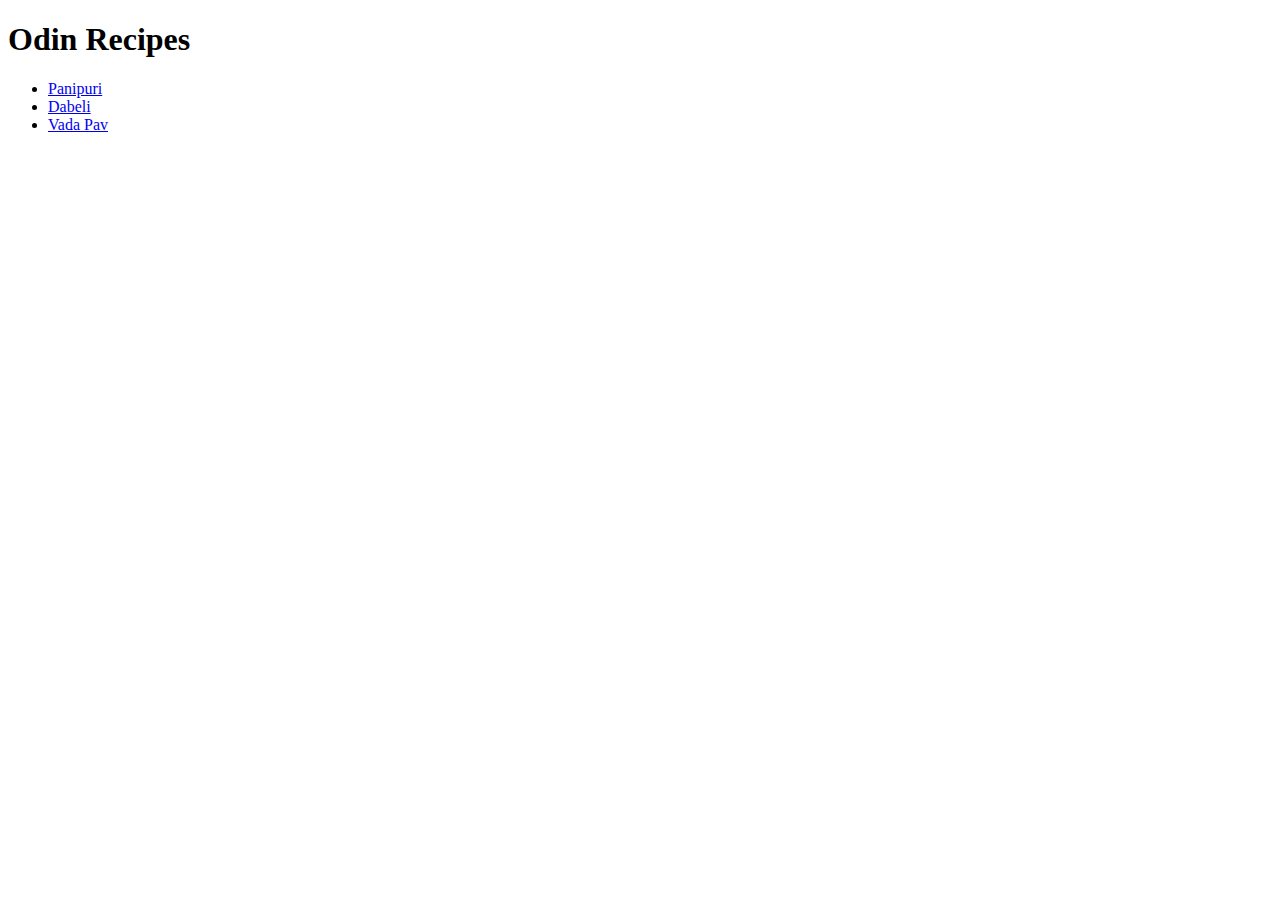
<file: index.html>
<!DOCTYPE html>
<html lang="en">
    <head>
        <meta charset="utf-8">
        <title>The Odin Recipes</title>
    </head>
    <body>
        <h1>Odin Recipes</h1>
        <ul>
            <li><a href="recipes/panipuri.html" target="_blank" rel="noopener noreferrer">Panipuri</a></li>
            <li><a href="recipes/dabeli.html" target="_blank" rel="noopener noreferrer">Dabeli</a></li>
            <li><a href="recipes/vadapav.html" target="_blank" rel="noopener noreferrer">Vada Pav</a></li>
        </ul>
    </body>
</html>
</file>
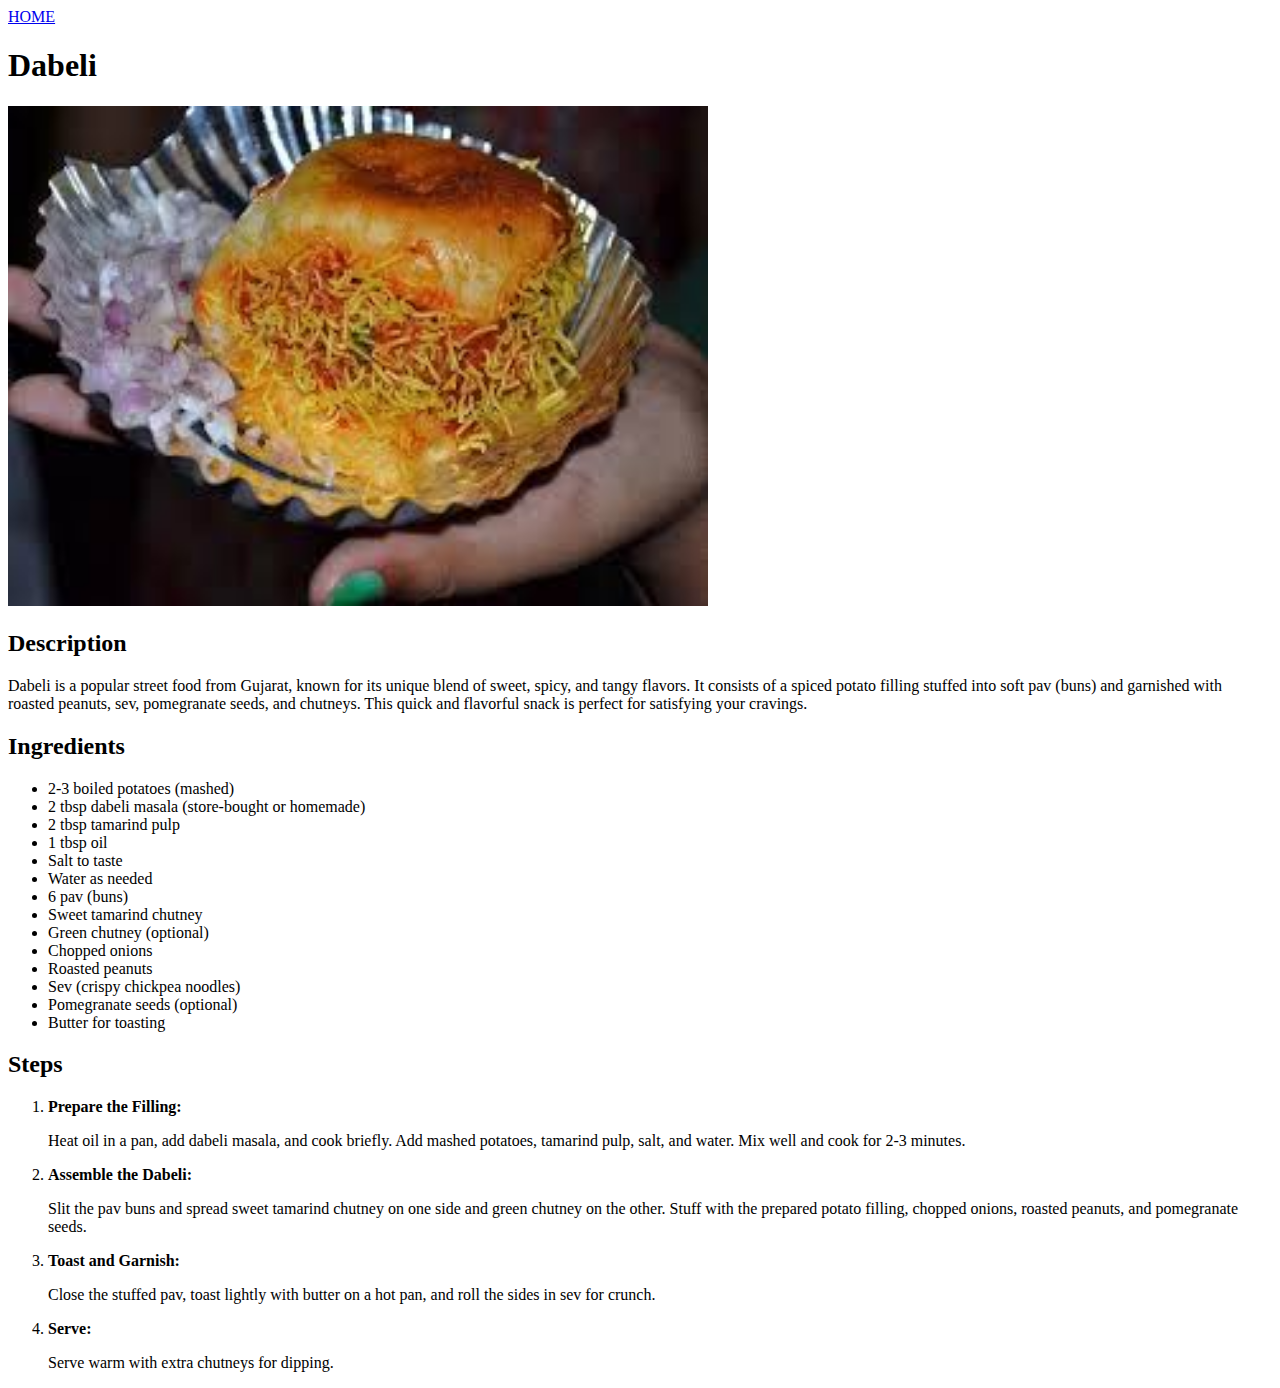
<file: recipes/dabeli.html>
<!DOCTYPE html>
<html lang="en">
    <head>
        <meta charset="utf-8">
        <title>Dabeli</title>
    </head>
    <body>
        <a href="../index.html">HOME</a>
        <h1>Dabeli</h1>
        <img src="images/dabeli.jpeg" alt="dabeli" height="500" width="700">
        <h2>Description</h2>
        <p>Dabeli is a popular street food from Gujarat, known for its unique blend of sweet, spicy, and tangy flavors. It consists of a spiced potato filling stuffed into soft pav (buns) and garnished with roasted peanuts, sev, pomegranate seeds, and chutneys. This quick and flavorful snack is perfect for satisfying your cravings.</p>
        <h2>Ingredients</h2>
        <ul>
            <li>2-3 boiled potatoes (mashed)</li>
            <li>2 tbsp dabeli masala (store-bought or homemade)</li>
            <li>2 tbsp tamarind pulp</li>
            <li>1 tbsp oil</li>
            <li>Salt to taste</li>
            <li>Water as needed</li>
            <li>6 pav (buns)</li>
            <li>Sweet tamarind chutney</li>
            <li>Green chutney (optional)</li>
            <li>Chopped onions</li>
            <li>Roasted peanuts</li>
            <li>Sev (crispy chickpea noodles)</li>
            <li>Pomegranate seeds (optional)</li>
            <li>Butter for toasting</li>
        </ul>
        <h2>Steps</h2>
        <ol>
            <li>
                <strong>Prepare the Filling:</strong>
                <p>Heat oil in a pan, add dabeli masala, and cook briefly. Add mashed potatoes, tamarind pulp, salt, and water. Mix well and cook for 2-3 minutes.</p>
            </li>
            <li>
                <strong>Assemble the Dabeli:</strong>
                <p>Slit the pav buns and spread sweet tamarind chutney on one side and green chutney on the other. Stuff with the prepared potato filling, chopped onions, roasted peanuts, and pomegranate seeds.</p>
            </li>
            <li>
                <strong>Toast and Garnish:</strong>
                <p>Close the stuffed pav, toast lightly with butter on a hot pan, and roll the sides in sev for crunch.</p>
            </li>
            <li>
                <strong>Serve:</strong>
                <p>Serve warm with extra chutneys for dipping.</p>
            </li>
        </ol>
    </body>
</html>
</file>
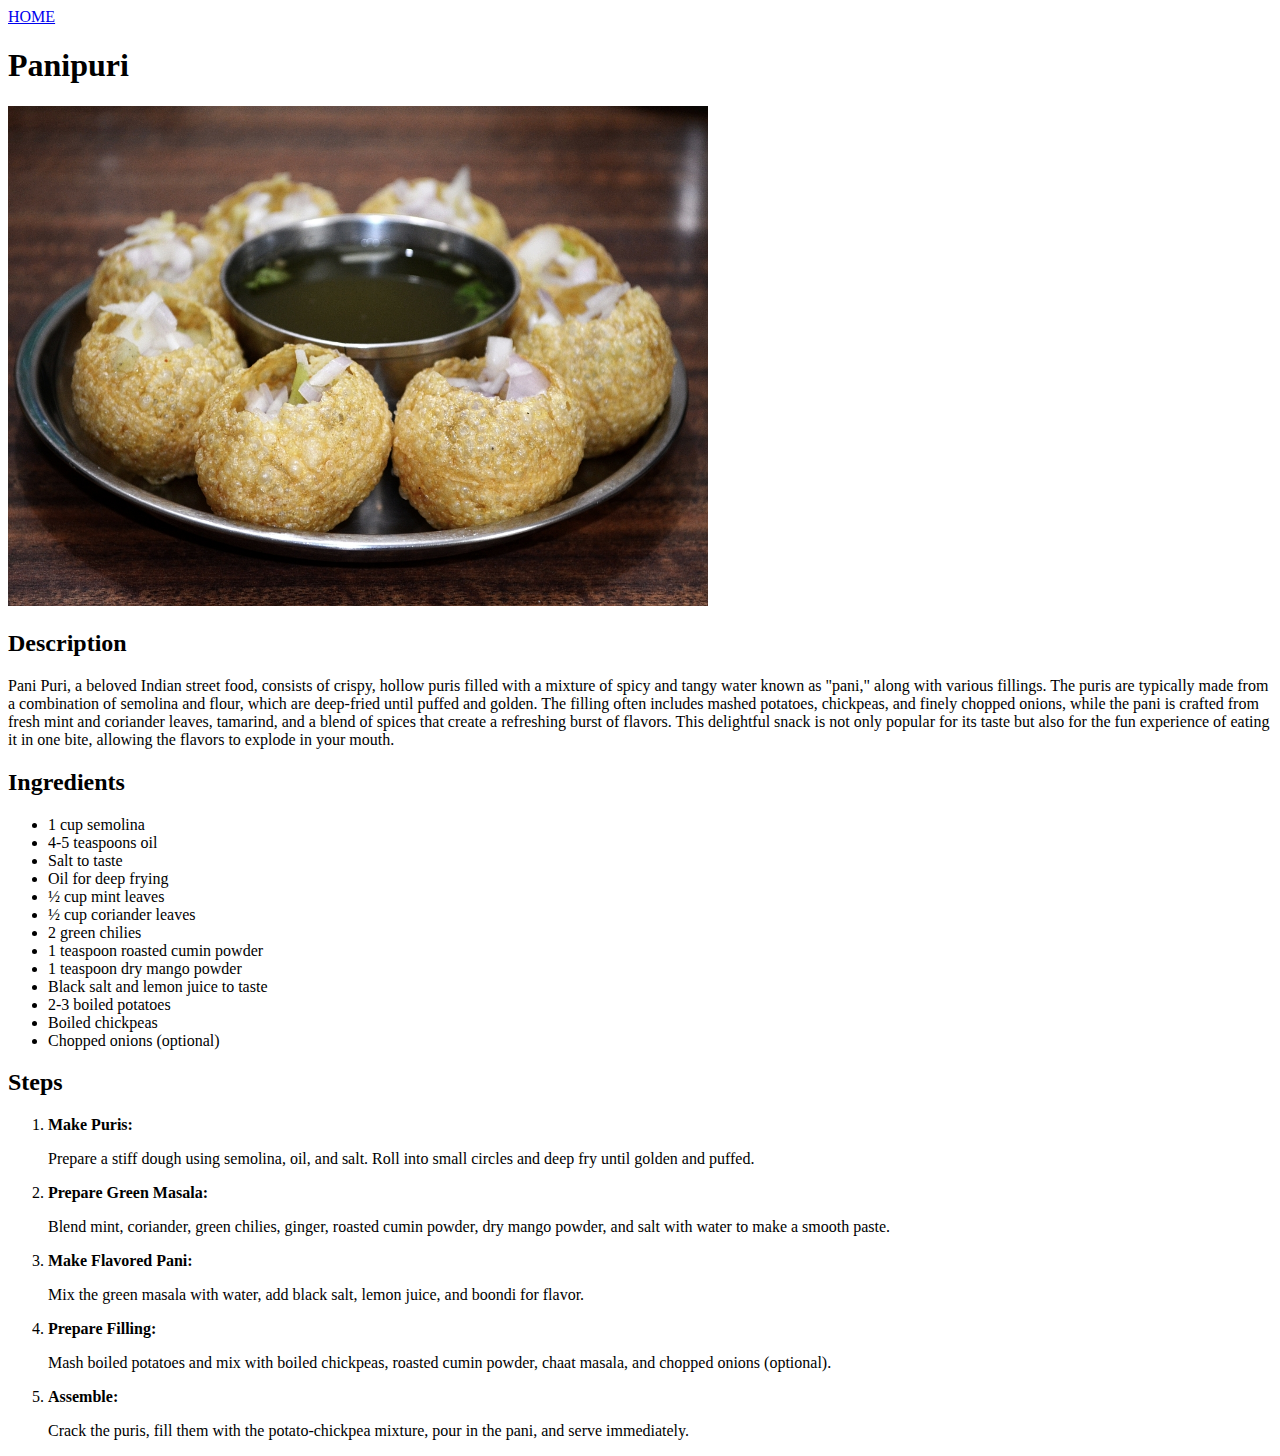
<file: recipes/panipuri.html>
<!DOCTYPE html>
<html>
    <head>
        <meta charset="utf-8">
        <title>Panipuri</title>
    </head>
    <body>
        <a href="../index.html">HOME</a>
        <h1>Panipuri</h1>
        <img src="images/Panipuri.jpg" alt="Panipuri image" height="500" width="700">
        <h2>Description</h2>
        <p>Pani Puri, a beloved Indian street food, consists of crispy, hollow puris filled with a mixture of spicy and tangy water known as "pani," along with various fillings. The puris are typically made from a combination of semolina and flour, which are deep-fried until puffed and golden. The filling often includes mashed potatoes, chickpeas, and finely chopped onions, while the pani is crafted from fresh mint and coriander leaves, tamarind, and a blend of spices that create a refreshing burst of flavors. This delightful snack is not only popular for its taste but also for the fun experience of eating it in one bite, allowing the flavors to explode in your mouth.</p>
        <h2>Ingredients</h2>
        <ul>
            <li>1 cup semolina</li>
            <li>4-5 teaspoons oil</li>
            <li>Salt to taste</li>
            <li>Oil for deep frying</li>
            <li>½ cup mint leaves</li>
            <li>½ cup coriander leaves</li>
            <li>2 green chilies</li>
            <li>1 teaspoon roasted cumin powder</li>
            <li>1 teaspoon dry mango powder</li>
            <li>Black salt and lemon juice to taste</li>
            <li>2-3 boiled potatoes</li>
            <li>Boiled chickpeas</li>
            <li>Chopped onions (optional)</li>
        </ul>
        <h2>Steps</h2>
        <ol>
            <li>
                <strong>Make Puris:</strong>
                <p>Prepare a stiff dough using semolina, oil, and salt. Roll into small circles and deep fry until golden and puffed.</p>
            </li>
            <li>
                <strong>Prepare Green Masala:</strong>
                <p>Blend mint, coriander, green chilies, ginger, roasted cumin powder, dry mango powder, and salt with water to make a smooth paste.</p>
            </li>
            <li>
                <strong>Make Flavored Pani:</strong>
                <p>Mix the green masala with water, add black salt, lemon juice, and boondi for flavor.</p>
            </li>
            <li>
                <strong>Prepare Filling:</strong>
                <p>Mash boiled potatoes and mix with boiled chickpeas, roasted cumin powder, chaat masala, and chopped onions (optional).</p>
            </li>
            <li>
                <strong>Assemble:</strong>
                <p>Crack the puris, fill them with the potato-chickpea mixture, pour in the pani, and serve immediately.</p>
            </li>
        </ol>
    </body>
</html>
</file>
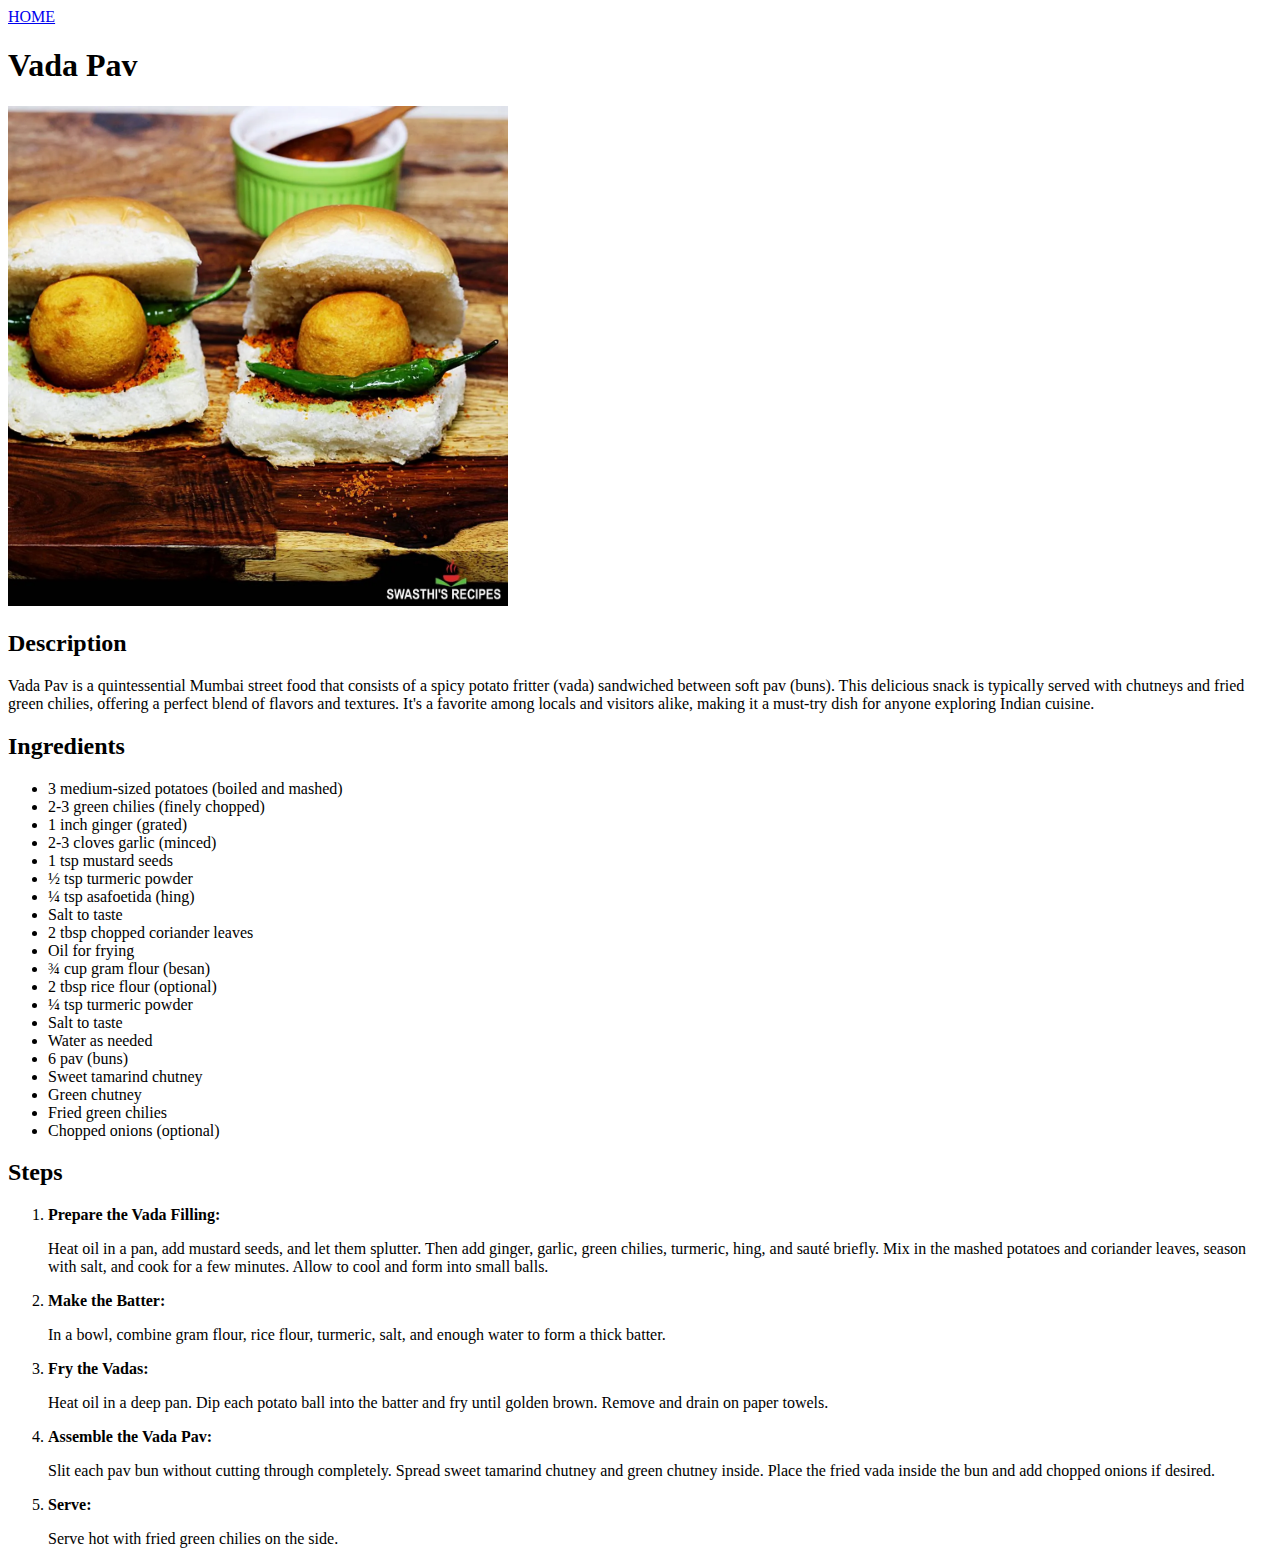
<file: recipes/vadapav.html>
<!DOCTYPE html>
<html lang="en">
    <head>
        <meta charset="utf-8">
        <title>Vada Pav</title>
    </head>
    <body>
        <a href="../index.html">HOME</a>
        <h1>Vada Pav</h1>
        <img src="images/vadapav.webp" alt="vada pav" height="500" width="500">
        
        <h2>Description</h2>
        <p>Vada Pav is a quintessential Mumbai street food that consists of a spicy potato fritter (vada) sandwiched between soft pav (buns). This delicious snack is typically served with chutneys and fried green chilies, offering a perfect blend of flavors and textures. It's a favorite among locals and visitors alike, making it a must-try dish for anyone exploring Indian cuisine.</p>

        <h2>Ingredients</h2>
        <ul>
            <li>3 medium-sized potatoes (boiled and mashed)</li>
            <li>2-3 green chilies (finely chopped)</li>
            <li>1 inch ginger (grated)</li>
            <li>2-3 cloves garlic (minced)</li>
            <li>1 tsp mustard seeds</li>
            <li>½ tsp turmeric powder</li>
            <li>¼ tsp asafoetida (hing)</li>
            <li>Salt to taste</li>
            <li>2 tbsp chopped coriander leaves</li>
            <li>Oil for frying</li>
            <li>¾ cup gram flour (besan)</li>
            <li>2 tbsp rice flour (optional)</li>
            <li>¼ tsp turmeric powder</li>
            <li>Salt to taste</li>
            <li>Water as needed</li>
            <li>6 pav (buns)</li>
            <li>Sweet tamarind chutney</li>
            <li>Green chutney</li>
            <li>Fried green chilies</li>
            <li>Chopped onions (optional)</li>
        </ul>

        <h2>Steps</h2>
        <ol>
            <li>
                <strong>Prepare the Vada Filling:</strong>
                <p>Heat oil in a pan, add mustard seeds, and let them splutter. Then add ginger, garlic, green chilies, turmeric, hing, and sauté briefly. Mix in the mashed potatoes and coriander leaves, season with salt, and cook for a few minutes. Allow to cool and form into small balls.</p>
            </li>
            <li>
                <strong>Make the Batter:</strong>
                <p>In a bowl, combine gram flour, rice flour, turmeric, salt, and enough water to form a thick batter.</p>
            </li>
            <li>
                <strong>Fry the Vadas:</strong>
                <p>Heat oil in a deep pan. Dip each potato ball into the batter and fry until golden brown. Remove and drain on paper towels.</p>
            </li>
            <li>
                <strong>Assemble the Vada Pav:</strong>
                <p>Slit each pav bun without cutting through completely. Spread sweet tamarind chutney and green chutney inside. Place the fried vada inside the bun and add chopped onions if desired.</p>
            </li>
            <li>
                <strong>Serve:</strong>
                <p>Serve hot with fried green chilies on the side.</p>
            </li>
        </ol>
    </body>
</html>
</file>
